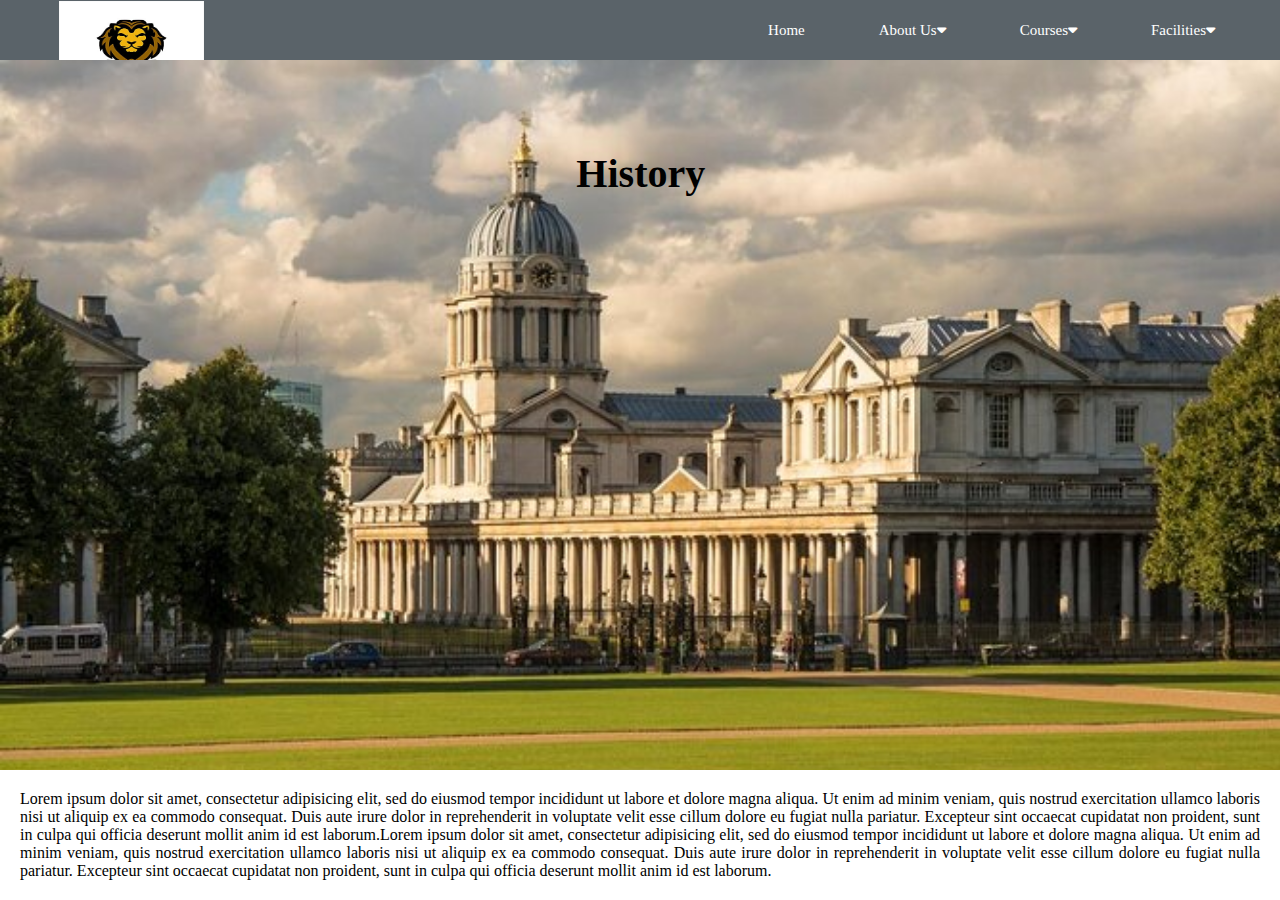
<file: inner.html>
<!DOCTYPE html>
<html>
<head>
	<meta charset="utf-8">
	<meta name="viewport" content="width=device-width, initial-scale=1">
	<title>history</title>
	<link rel="stylesheet" type="text/css" href="css/style.css">
	<link rel="stylesheet" href="https://cdnjs.cloudflare.com/ajax/libs/font-awesome/6.2.1/css/all.min.css">
</head>
<body>
	<div class="dropdwn">
<nav>
		<img class="logo" src="images/2.jpg">
		<ul>
			<li><a href="file:///C:/Users/haripriya/Desktop/website/index.html">Home</a></li>
			<li><a href="#">About Us<i class="fas fa-caret-down"></i></a>
				<ul>
					<li><a href="file:///C:/Users/haripriya/Desktop/website/inner.html">History</a></li>
					<li><a href="#">Strategy</a></li>
					<li><a href="#">Our People</a></li>
				</ul>
			</li>
			<li><a href="#">Courses<i class="fas fa-caret-down"></i></a>
				<ul>
					<li><a href="#">UG</a></li>
					<li><a href="#">PG</a></li>
					<li><a href="#">Diploma</a></li>
				</ul>
			</li>
			<li><a href="#">Facilities<i class="fas fa-caret-down"></i></a>
				<ul>
					<li><a href="#">Hostel</a></li>
					<li><a href="#">Lab</a></li>
					<li><a href="#">Library</a></li>
				</ul>
			</li>
			
			<i class="fa-regular fa-xmark" onclick="closemenu()"></i>
		</ul>
		<i class="fa-solid fa-bars" onclick="openmenu()"></i>
	</div>
</nav>
	<div class="block">
		<div class="block1">
			<h1><center>History</center></h1>
		</div>
		<div class="block2">
			<p>Lorem ipsum dolor sit amet, consectetur adipisicing elit, sed do eiusmod
			tempor incididunt ut labore et dolore magna aliqua. Ut enim ad minim veniam,
			quis nostrud exercitation ullamco laboris nisi ut aliquip ex ea commodo
			consequat. Duis aute irure dolor in reprehenderit in voluptate velit esse
			cillum dolore eu fugiat nulla pariatur. Excepteur sint occaecat cupidatat non
			proident, sunt in culpa qui officia deserunt mollit anim id est laborum.Lorem ipsum dolor sit amet, consectetur adipisicing elit, sed do eiusmod
			tempor incididunt ut labore et dolore magna aliqua. Ut enim ad minim veniam,
			quis nostrud exercitation ullamco laboris nisi ut aliquip ex ea commodo
			consequat. Duis aute irure dolor in reprehenderit in voluptate velit esse
			cillum dolore eu fugiat nulla pariatur. Excepteur sint occaecat cupidatat non
			proident, sunt in culpa qui officia deserunt mollit anim id est laborum.</p>
		</div>
	</div>
</body>
</html>
</file>
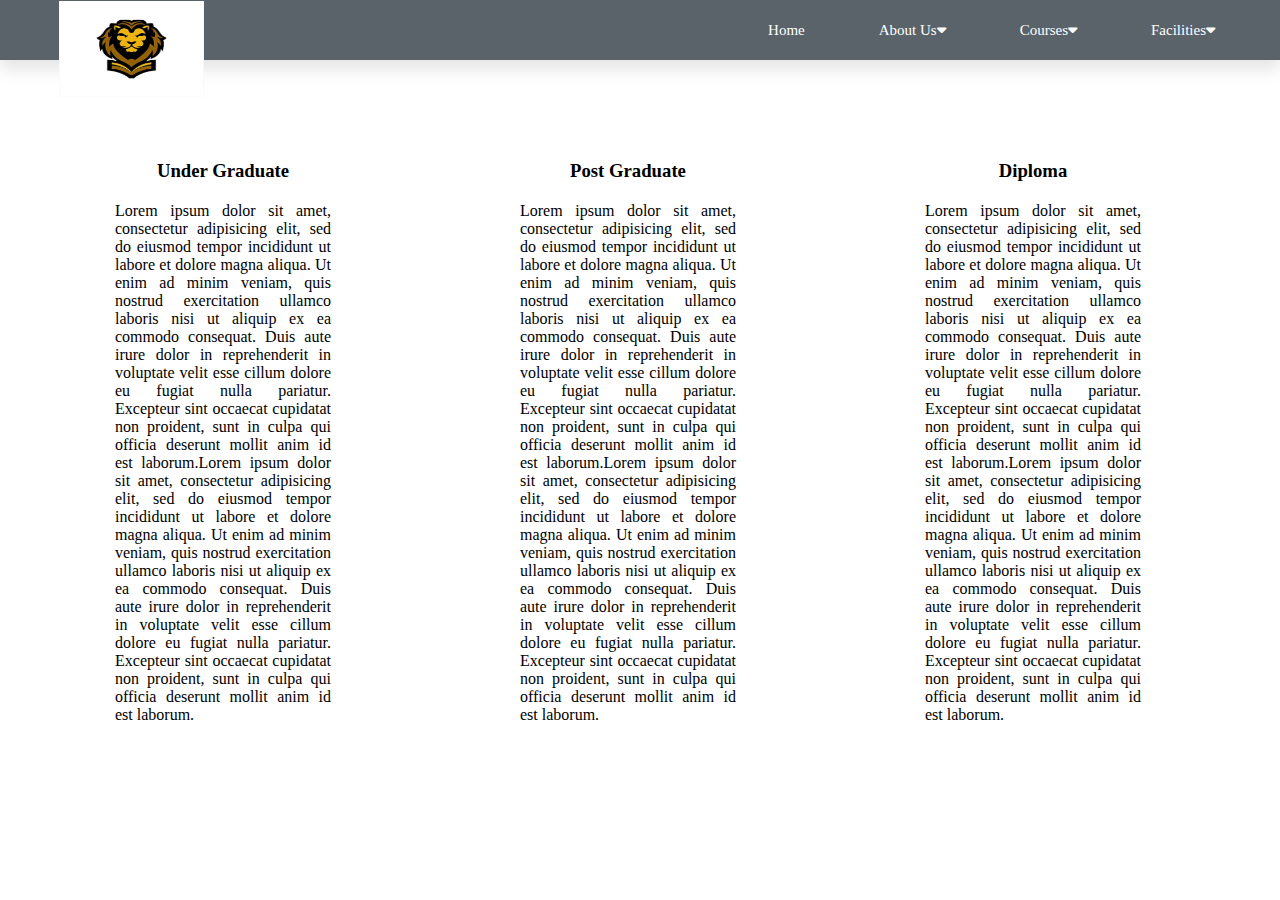
<file: inner2.html>
<!DOCTYPE html>
<html>
<head>
	<meta charset="utf-8">
	<meta name="viewport" content="width=device-width, initial-scale=1">
	<title>courses</title>
	<link rel="stylesheet" type="text/css" href="css/style.css">
	<link rel="stylesheet" href="https://cdnjs.cloudflare.com/ajax/libs/font-awesome/6.2.1/css/all.min.css">
</head>
<body>
	<div class="dropdwn">
<nav>
		<img class="logo" src="images/2.jpg">
		<ul>
			<li><a href="file:///C:/Users/haripriya/Desktop/website/index.html">Home</a></li>
			<li><a href="#">About Us<i class="fas fa-caret-down"></i></a>
				<ul>
					<li><a href="file:///C:/Users/haripriya/Desktop/website/inner.html">History</a></li>
					<li><a href="#">Strategy</a></li>
					<li><a href="#">Our People</a></li>
				</ul>
			</li>
			<li><a href="#">Courses<i class="fas fa-caret-down"></i></a>
				<ul>
					<li><a href="file:///C:/Users/haripriya/Desktop/website/inner2.html">UG</a></li>
					<li><a href="#">PG</a></li>
					<li><a href="#">Diploma</a></li>
				</ul>
			</li>
			<li><a href="#">Facilities<i class="fas fa-caret-down"></i></a>
				<ul>
					<li><a href="#">Hostel</a></li>
					<li><a href="#">Lab</a></li>
					<li><a href="#">Library</a></li>
				</ul>
			</li>
			
			<i class="fa-regular fa-xmark" onclick="closemenu()"></i>
		</ul>
		<i class="fa-solid fa-bars" onclick="openmenu()"></i>
	</div>
</nav>
<div class="block">
	<div class="block3">
		<h3><center>Under Graduate</center></h3>
		<p>Lorem ipsum dolor sit amet, consectetur adipisicing elit, sed do eiusmod
		tempor incididunt ut labore et dolore magna aliqua. Ut enim ad minim veniam,
		quis nostrud exercitation ullamco laboris nisi ut aliquip ex ea commodo
		consequat. Duis aute irure dolor in reprehenderit in voluptate velit esse
		cillum dolore eu fugiat nulla pariatur. Excepteur sint occaecat cupidatat non
		proident, sunt in culpa qui officia deserunt mollit anim id est laborum.Lorem ipsum dolor sit amet, consectetur adipisicing elit, sed do eiusmod
		tempor incididunt ut labore et dolore magna aliqua. Ut enim ad minim veniam,
		quis nostrud exercitation ullamco laboris nisi ut aliquip ex ea commodo
		consequat. Duis aute irure dolor in reprehenderit in voluptate velit esse
		cillum dolore eu fugiat nulla pariatur. Excepteur sint occaecat cupidatat non
		proident, sunt in culpa qui officia deserunt mollit anim id est laborum.
	</div>
	<div class="block3">
		<h3><center>Post Graduate</center></h3>
		<p>Lorem ipsum dolor sit amet, consectetur adipisicing elit, sed do eiusmod
		tempor incididunt ut labore et dolore magna aliqua. Ut enim ad minim veniam,
		quis nostrud exercitation ullamco laboris nisi ut aliquip ex ea commodo
		consequat. Duis aute irure dolor in reprehenderit in voluptate velit esse
		cillum dolore eu fugiat nulla pariatur. Excepteur sint occaecat cupidatat non
		proident, sunt in culpa qui officia deserunt mollit anim id est laborum.Lorem ipsum dolor sit amet, consectetur adipisicing elit, sed do eiusmod
		tempor incididunt ut labore et dolore magna aliqua. Ut enim ad minim veniam,
		quis nostrud exercitation ullamco laboris nisi ut aliquip ex ea commodo
		consequat. Duis aute irure dolor in reprehenderit in voluptate velit esse
		cillum dolore eu fugiat nulla pariatur. Excepteur sint occaecat cupidatat non
		proident, sunt in culpa qui officia deserunt mollit anim id est laborum.
	</div>
	<div class="block3">
		<h3><center>Diploma</center></h3>
		<p>Lorem ipsum dolor sit amet, consectetur adipisicing elit, sed do eiusmod
		tempor incididunt ut labore et dolore magna aliqua. Ut enim ad minim veniam,
		quis nostrud exercitation ullamco laboris nisi ut aliquip ex ea commodo
		consequat. Duis aute irure dolor in reprehenderit in voluptate velit esse
		cillum dolore eu fugiat nulla pariatur. Excepteur sint occaecat cupidatat non
		proident, sunt in culpa qui officia deserunt mollit anim id est laborum.Lorem ipsum dolor sit amet, consectetur adipisicing elit, sed do eiusmod
		tempor incididunt ut labore et dolore magna aliqua. Ut enim ad minim veniam,
		quis nostrud exercitation ullamco laboris nisi ut aliquip ex ea commodo
		consequat. Duis aute irure dolor in reprehenderit in voluptate velit esse
		cillum dolore eu fugiat nulla pariatur. Excepteur sint occaecat cupidatat non
		proident, sunt in culpa qui officia deserunt mollit anim id est laborum.
	</div>
</div>
</body>
</html>
</file>
<file: css/style.css>
*{
	margin: 0;
	padding: 0;
	font-family:serif ;
	transition: 0.5s;
}
.dropdwn{
	margin: 0 auto;
}
nav{
	height: 60px;
	background: #5a6369;
	box-shadow: 0 10px 15px rgb(0,0,0,0.1);
}
.logo{
	width: 145px;
	height: 96px;
	padding: 1px;
	margin-left: 58px;
}
nav ul{
	padding: 0;
	margin: 0;
	float: right;
	margin-right: 30px;
}
nav ul li{
	background: #5a6369;
	position: relative;
	list-style: none;
	display: inline-block;
}
nav ul li a{
	display: block;
	padding: 0 35px;
	color: white;
	text-decoration: none;
	line-height: 60px;
	font-size: 15px;
}
nav ul li a:hover{
	background: white;
	color: black;
}
nav ul ul{
	position: absolute;
	display: none;
	top: 60px;
}
nav ul li:hover > ul{
	display: block;
}
nav ul ul li{
	width: 150px;
	float: none;
	display: list-item;
}
.loginbtn{
	float: right;
	width: 100px;
	height: 35px;
	color: black;
	font-size: 17px;
	padding: 6px;
	margin-top: 5px;
	margin-right: 35px;
}
.top{
	background: #ffff00;
	width: 100%;
	height: 4rem;
}
.box{
	background: #6f42c1;
	width: 50%;
	padding-top: 30vh;
	height: 500px;   
}
.header1{
	width: 100%;
	height: 550px;
	background-image: linear-gradient(#000000c3,#000000c3), url("girl.png");
	text-align: center;
	color: white;
	padding-top: 10vh;
	font-size: 20px;
	word-spacing: 5px;
}
.header1 h1{
	font-family: serif;
	margin-bottom: 20px;
}
.header1 p{
	letter-spacing: 5px;
}
.header1 button{
	padding: 10px;
	background: none;
	border: 1px solid yellow;
	color: white;
}
.header1 button:hover{
	color: white;
	background: #f80;
}
.mvv-container{
	max-width: 90%;
	margin: 50px auto;
}
.mvv-container .mvv-block{
	margin-bottom: 50px;
	display: flex;
	flex-direction: row;
	flex-wrap:wrap ;
}
.mvv-container .mvv-block .image{
	flex-wrap: 0 0 auto;
	width: 400px;
}
.mvv-container .mvv-block .image img{
	width: 100%;
	border-radius: 5px;
	box-shadow: 0 0 10px 5px rgba(0, 0, 0, .3);

}
.mvv-container .mvv-block .content{
	flex-wrap: 0 0 auto;
	width: calc(100% - 400px);
	box-sizing: border-box;
}
@media screen and (min-width: 1024px)
{
	.mvv-container .mvv-block:nth-child(odd) .image
	{
		order: 1;
	}
	.mvv-container .mvv-block:nth-child(even) .image
	{
		order: 2;
	}
	.mvv-container .mvv-block:nth-child(odd) .content
	{
		order: 2;
		padding-left: 30px;
	}
	.mvv-container .mvv-block:nth-child(odd) .content
	{
		order: 1;
		padding-right: 30px;
	}
}
footer{
	bottom: 0px;
	max-width: 100%;
	background: #5a6369;
	color:white;
	height: 30vh;
	padding-left: 20px;
	padding-top: 12px;
}
.main-content{
	display: flex;
}
.main-content .left{
	flex-basis: 50%;
	padding: 10px 20px;
}
.box1 h2{
	font-size: 1.125rem;
	font-weight: 600;
	text-transform: uppercase;
}
.box1 .content{
	margin: 20px 165px 12px 0;
	width: 70%;
}
.box1 .content p{
	text-align: justify;
}
.box1 .content .social{
	margin: 20px 0 0 0;
}
.box1 .content .social{
	padding: 0 20px;
}
.box1 .content .social a span{
	height: 40px;
	width: 40px;
	background: #1a1a1a;
	line-height: 40px;
	text-align: center;
	font-size: 18px;
	border-radius: 5px;
}

.box1 .content .social a span:hover{
	background: red;
}
.block{
	width: 100%;
	height: 600px;
}
.block .block1{
	padding: 1.25rem;
	width: 97%;
	height: 600px;
	background-image: url("old.jpg");
	background-size: cover;
	text-align: center;
	color: black;
	display: inline-block;
	padding-top: 10vh;
	font-size: 20px;
	word-spacing: 5px;

}
p{
	margin: 20px;
	text-align: justify;
}
.block3{
	width: 20%;
	height: 70%;
	margin-top: 50px;
	margin-left: 45px;
	padding: 50px;
	display: inline-block;
}





/* ------------media Query---------------- */
nav .fa-bars {
    display: none;
}
nav .fa-xmark{
    display: none;
}
@media only screen and (max-width:480px){
	.logo{
		width: 50px;
		height: 60px;
	}
	.header1{
		background-size: 100%;
		background-repeat: no-repeat;
		height: auto;
		
	}
	nav .fa-bars {
        display: block;
        font-size: 30px;
        color: #fff;
    }
    nav .fa-xmark{
        display: block;
        font-size: 30px;
        color: #fff;
    }
	nav ul{
        background: #000;
        position: fixed;
        top: 0;
        left: -200px;
        width: 200px;
        height: 100vh;
        padding-top: 50px;
        z-index: 2;
        transition: right 0.5s;
    }
    nav ul li{
        display: block;
        margin: 25px;
    }
    nav ul .fa-xmark{
        position: absolute;
        top:25px;
        left: 25px;
        cursor: pointer;
    }
	.loginbtn{
		margin-right: 7px;
	}
	.mvv-container .mvv-block .content{
		flex-wrap: 0 0 auto;
		width: calc(100%);
		box-sizing: border-box;
	}
	.mvv-container .mvv-block .content h2{
		text-align: center;
	}
	.mvv-container .mvv-block:nth-child(odd) .image
	{
		order: 2;
	}
	.mvv-container .mvv-block:nth-child(even) .image
	{
		order: 1;
	}
	.mvv-container .mvv-block:nth-child(odd) .content
	{
		order: 2;
		padding-left: 20px;
	}
	.mvv-container .mvv-block:nth-child(odd) .content
	{
		order: 1;
		padding-right: 20px;
	}
	footer{
		width: 50rem;	
		height: 55vh;
	}
	.main-content{
		display: list-item;
		margin-left: 30px;
	}
}
</file>
